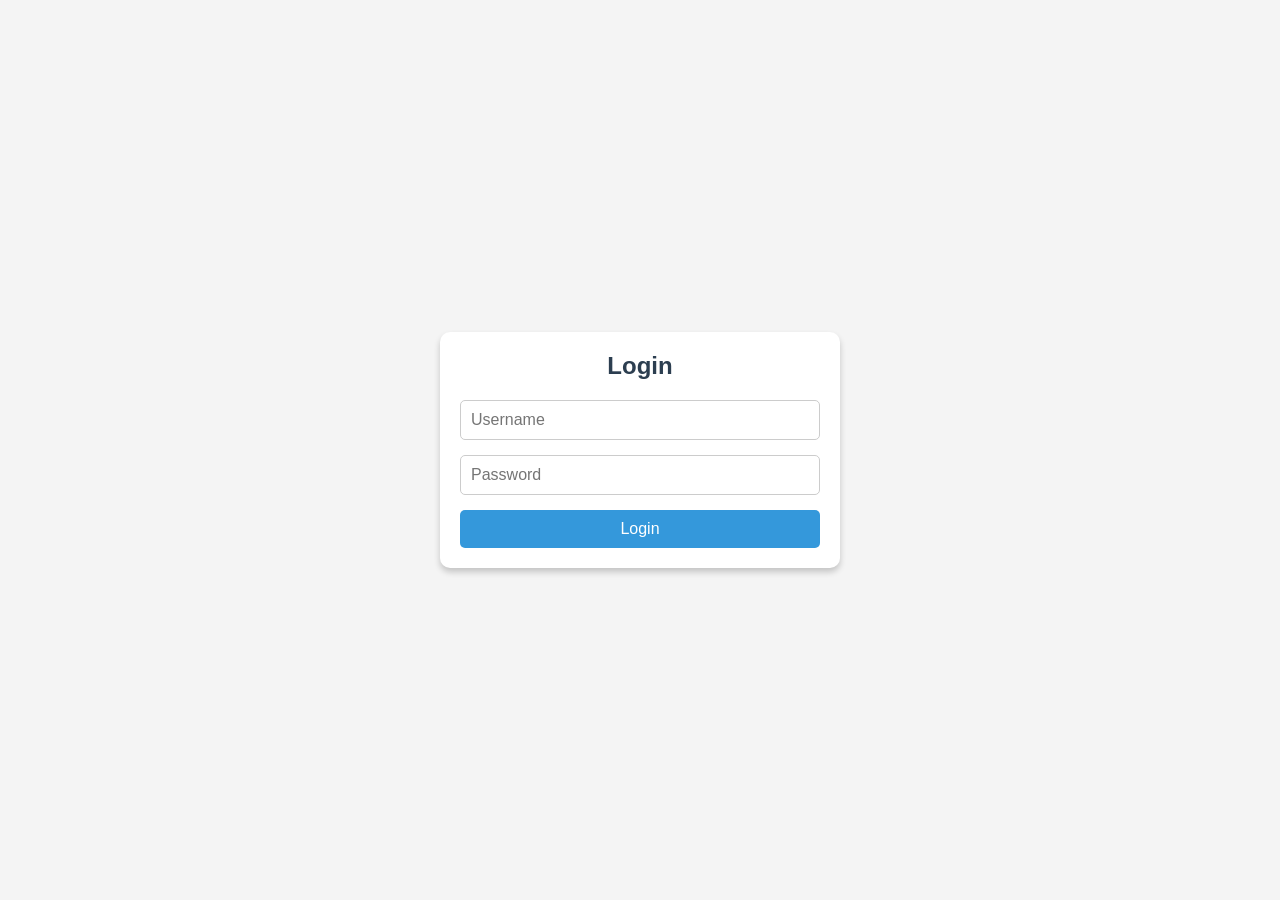
<file: app/templates/login.html>
<!DOCTYPE html>
<html lang="en">
<head>
  <meta charset="UTF-8">
  <meta name="viewport" content="width=device-width, initial-scale=1.0">
  <title>Login</title>
  <style>
    * {
      margin: 0;
      padding: 0;
      box-sizing: border-box;
    }

    body {
      font-family: Arial, sans-serif;
      display: flex;
      justify-content: center;
      align-items: center;
      height: 100vh;
      background-color: #f4f4f4;
    }

    .login-container {
      background-color: white;
      padding: 20px;
      border-radius: 10px;
      box-shadow: 0 4px 6px rgba(0, 0, 0, 0.2);
      width: 100%;
      max-width: 400px;
      text-align: center;
    }

    .login-container h2 {
      margin-bottom: 20px;
      font-size: 1.5em;
      color: #2c3e50;
    }

    .login-container input {
      width: 100%;
      padding: 10px;
      margin-bottom: 15px;
      border: 1px solid #ccc;
      border-radius: 5px;
      font-size: 1em;
    }

    .login-container button {
      width: 100%;
      padding: 10px;
      background-color: #3498db;
      color: white;
      border: none;
      border-radius: 5px;
      font-size: 1em;
      cursor: pointer;
    }

    .login-container button:hover {
      background-color: #2980b9;
    }

    .login-container .signup-link {
      margin-top: 15px;
      display: block;
      font-size: 0.9em;
      color: #3498db;
      text-decoration: none;
    }

    .login-container .signup-link:hover {
      text-decoration: underline;
    }
  </style>
</head>
<body>
  <div class="login-container">
    <h2>Login</h2>
    <form action="/login" method="POST">
      <input type="text" name="username" placeholder="Username" required>
      <input type="password" name="password" placeholder="Password" required>
      <button type="submit">Login</button>
    </form>
  </div>
</body>
</html>
</file>
